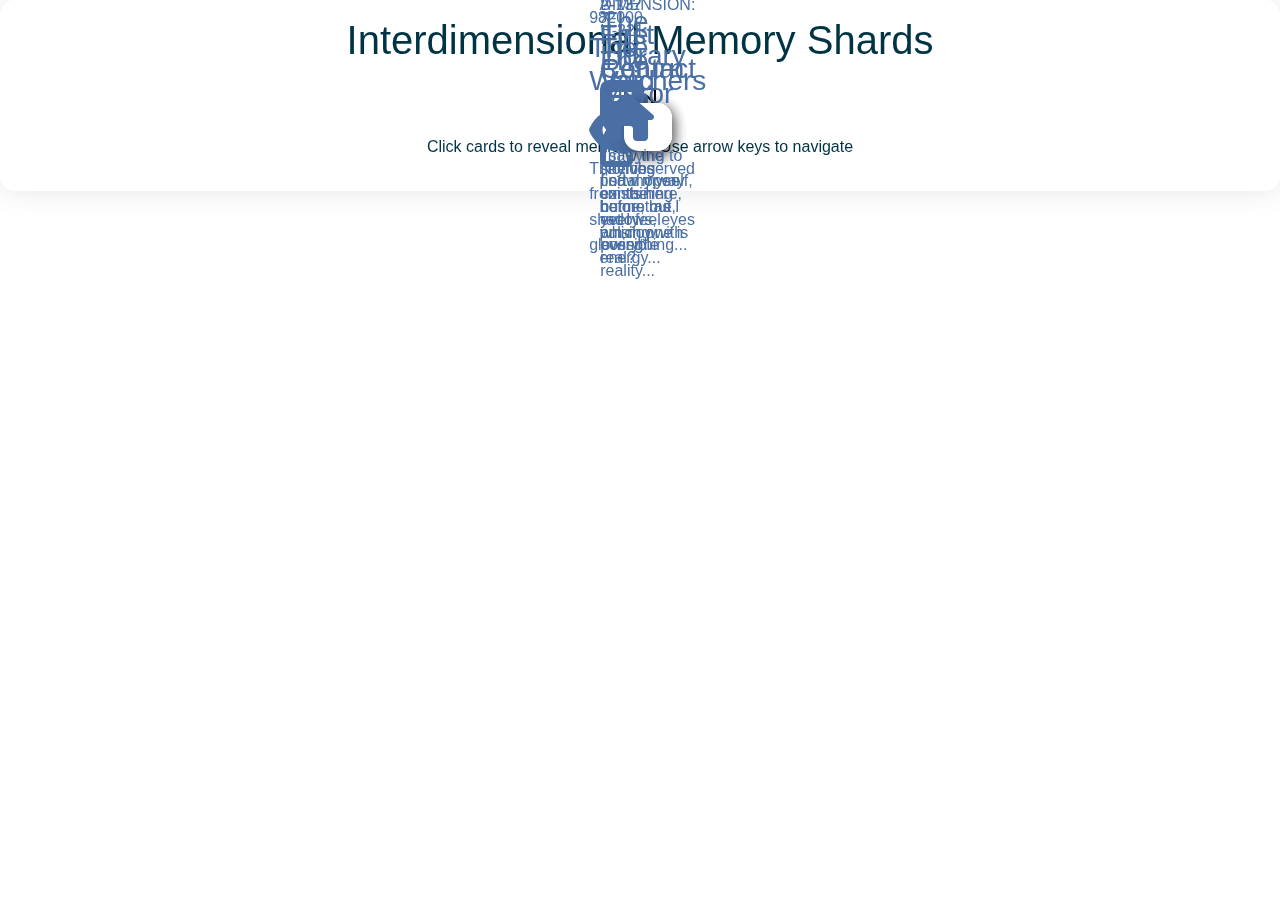
<file: about(3dcrd).html>
<!DOCTYPE html>
<html lang="en">
<head>
    <meta charset="UTF-8">
    <meta name="viewport" content="width=device-width, initial-scale=1.0">
    <link href="https://cdn.jsdelivr.net/npm/bootstrap@5.3.0/dist/css/bootstrap.min.css" rel="stylesheet">
    <link href="https://fonts.googleapis.com/css2?family=Orbitron:wght@400;500;700&family=Chakra+Petch:wght@300;400;600&display=swap" rel="stylesheet">
    <link rel="stylesheet" href="https://cdnjs.cloudflare.com/ajax/libs/font-awesome/6.4.0/css/all.min.css">
    <link rel="stylesheet" href="style.css">
    <script src="main.js"></script>
    <title>Document</title>
</head>
<body>
    <div class="cosmos-background">
        <div class="stars-container"></div>
    </div>
    
    <div class="container-fluid h-100 d-flex flex-column">
        <header class="py-3 text-center">
            <h1 class="title">Interdimensional Memory Shards</h1>
        </header>
    
        <main class="flex-grow-1 d-flex align-items-center justify-content-center position-relative">
            <div class="carousel-container">
                <div class="carousel" id="memory-carousel">
                    <!-- Memory Card 1 -->
                    <div class="memory-card" data-memory-id="1">
                        <div class="card-inner">
                            <div class="card-front">
                                <div class="card-content">
                                    <div class="memory-date">DIMENSION: A-137</div>
                                    <h3>First Contact</h3>
                                    <div class="memory-image">
                                        <i class="fa-solid fa-rocket fa-3x"></i>
                                        <div class="glitch-effect"></div>
                                    </div>
                                    <p class="memory-preview">I saw the portal open before me, pulsing with energy...</p>
                                    <div class="card-glow"></div>
                                </div>
                            </div>
                            <div class="card-back">
                                <div class="card-content">
                                    <h3>First Contact</h3>
                                    <p>I saw the portal open before me, pulsing with energy unknown to my dimension. The coordinates were clear: A-137. As I stepped through, my molecules scattered across realities. This was the first jump. I wasn't supposed to remember it, but somehow I do.</p>
                                    <div class="memory-coordinates">
                                        <span><i class="fa-solid fa-location-dot"></i> 37.7749° N, 122.4194° W</span>
                                        <span class="time-stamp"><i class="fa-regular fa-clock"></i> 03:27:16</span>
                                    </div>
                                </div>
                            </div>
                        </div>
                    </div>
    
                    <!-- Memory Card 2 -->
                    <div class="memory-card" data-memory-id="2">
                        <div class="card-inner">
                            <div class="card-front">
                                <div class="card-content">
                                    <div class="memory-date">DIMENSION: C-982</div>
                                    <h3>The Watchers</h3>
                                    <div class="memory-image">
                                        <i class="fa-solid fa-eye fa-3x"></i>
                                        <div class="glitch-effect"></div>
                                    </div>
                                    <p class="memory-preview">They observed from the shadows, eyes glowing...</p>
                                    <div class="card-glow"></div>
                                </div>
                            </div>
                            <div class="card-back">
                                <div class="card-content">
                                    <h3>The Watchers</h3>
                                    <p>They observed from the shadows, eyes glowing with ancient knowledge. The Watchers have been tracking my jumps. They say I'm destabilizing the multiverse with each crossing. My presence causes ripples they can't control. I'm becoming a threat.</p>
                                    <div class="memory-coordinates">
                                        <span><i class="fa-solid fa-location-dot"></i> 51.5074° N, 0.1278° W</span>
                                        <span class="time-stamp"><i class="fa-regular fa-clock"></i> 17:42:03</span>
                                    </div>
                                </div>
                            </div>
                        </div>
                    </div>
    
                    <!-- Memory Card 3 -->
                    <div class="memory-card" data-memory-id="3">
                        <div class="card-inner">
                            <div class="card-front">
                                <div class="card-content">
                                    <div class="memory-date">DIMENSION: F-451</div>
                                    <h3>The Library</h3>
                                    <div class="memory-image">
                                        <i class="fa-solid fa-book fa-3x"></i>
                                        <div class="glitch-effect"></div>
                                    </div>
                                    <p class="memory-preview">Endless shelves containing every possible reality...</p>
                                    <div class="card-glow"></div>
                                </div>
                            </div>
                            <div class="card-back">
                                <div class="card-content">
                                    <h3>The Library</h3>
                                    <p>Endless shelves containing every possible reality. I found my own book there—pages still being written as I moved. The Librarian told me I was never supposed to leave my original dimension. My story was already complete. Now I'm writing outside the margins.</p>
                                    <div class="memory-coordinates">
                                        <span><i class="fa-solid fa-location-dot"></i> 40.7128° N, 74.0060° W</span>
                                        <span class="time-stamp"><i class="fa-regular fa-clock"></i> 09:13:27</span>
                                    </div>
                                </div>
                            </div>
                        </div>
                    </div>
    
                    <!-- Memory Card 4 -->
                    <div class="memory-card" data-memory-id="4">
                        <div class="card-inner">
                            <div class="card-front">
                                <div class="card-content">
                                    <div class="memory-date">DIMENSION: X-000</div>
                                    <h3>The Void</h3>
                                    <div class="memory-image">
                                        <i class="fa-solid fa-atom fa-3x"></i>
                                        <div class="glitch-effect"></div>
                                    </div>
                                    <p class="memory-preview">Nothing exists here, yet I feel everything...</p>
                                    <div class="card-glow"></div>
                                </div>
                            </div>
                            <div class="card-back">
                                <div class="card-content">
                                    <h3>The Void</h3>
                                    <p>Nothing exists here, yet I feel everything. The Void is the space between dimensions, a quantum foam of possibilities. I stayed too long and began to dissolve. Parts of me are still there, echoing. I'm not whole anymore. Can you feel the gaps in my memories?</p>
                                    <div class="memory-coordinates">
                                        <span><i class="fa-solid fa-location-dot"></i> 0.0000° N, 0.0000° E</span>
                                        <span class="time-stamp"><i class="fa-regular fa-clock"></i> --:--:--</span>
                                    </div>
                                </div>
                            </div>
                        </div>
                    </div>
    
                    <!-- Memory Card 5 -->
                    <div class="memory-card" data-memory-id="5">
                        <div class="card-inner">
                            <div class="card-front">
                                <div class="card-content">
                                    <div class="memory-date">DIMENSION: H-221</div>
                                    <h3>The Mirror</h3>
                                    <div class="memory-image">
                                        <i class="fa-solid fa-clone fa-3x"></i>
                                        <div class="glitch-effect"></div>
                                    </div>
                                    <p class="memory-preview">I saw myself, but not as I am now...</p>
                                    <div class="card-glow"></div>
                                </div>
                            </div>
                            <div class="card-back">
                                <div class="card-content">
                                    <h3>The Mirror</h3>
                                    <p>I saw myself, but not as I am now. The mirror showed all my possible selves across dimensions. Some were happy, some were monsters. All were me. The reflection spoke: "You're fracturing reality by existing in multiple places. You need to choose one timeline and stay."</p>
                                    <div class="memory-coordinates">
                                        <span><i class="fa-solid fa-location-dot"></i> 35.6762° N, 139.6503° E</span>
                                        <span class="time-stamp"><i class="fa-regular fa-clock"></i> 22:07:59</span>
                                    </div>
                                </div>
                            </div>
                        </div>
                    </div>
    
                    <!-- Memory Card 6 -->
                    <div class="memory-card" data-memory-id="6">
                        <div class="card-inner">
                            <div class="card-front">
                                <div class="card-content">
                                    <div class="memory-date">DIMENSION: ?-???</div>
                                    <h3>The Return</h3>
                                    <div class="memory-image">
                                        <i class="fa-solid fa-home fa-3x"></i>
                                        <div class="glitch-effect"></div>
                                    </div>
                                    <p class="memory-preview">I'm trying to find my way home, but which one is real?</p>
                                    <div class="card-glow"></div>
                                </div>
                            </div>
                            <div class="card-back">
                                <div class="card-content">
                                    <h3>The Return</h3>
                                    <p>I'm trying to find my way home, but which one is real? Every dimension feels familiar yet wrong. The boundaries are thinning. Sometimes I see through the eyes of my other selves. I'm losing track of which memories belong to which version of me. Are you helping me remember, or are you causing me to forget?</p>
                                    <div class="memory-coordinates">
                                        <span><i class="fa-solid fa-location-dot"></i> ??.????° N, ??.????° W</span>
                                        <span class="time-stamp"><i class="fa-regular fa-clock"></i> NOW</span>
                                    </div>
                                </div>
                            </div>
                        </div>
                    </div>
                </div>
            </div>
    
            <div class="carousel-controls">
                <button id="prev-btn" class="control-btn">
                    <i class="fa-solid fa-chevron-left"></i>
                </button>
                <button id="next-btn" class="control-btn">
                    <i class="fa-solid fa-chevron-right"></i>
                </button>
            </div>
        </main>
    
        <footer class="py-3 text-center">
            <p class="instructions">Click cards to reveal memories • Use arrow keys to navigate</p>
        </footer>
    </div>
</body>
</html>
</file>
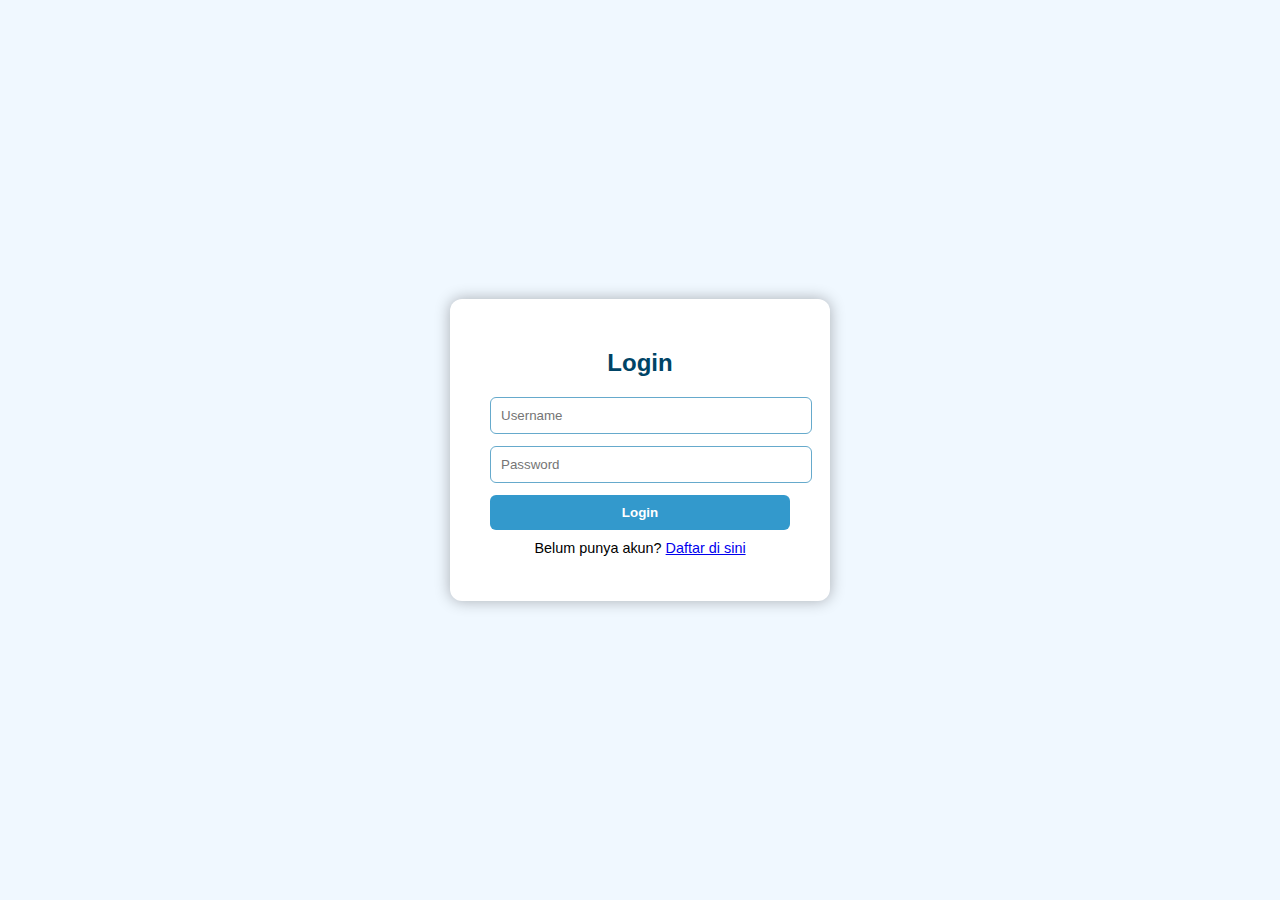
<file: login.html>
<!DOCTYPE html>
<html lang="id">
<head>
  <meta charset="UTF-8">
  <meta name="viewport" content="width=device-width, initial-scale=1.0">
  <title>Login / Daftar</title>
  <link rel="stylesheet" href="auth.css">
  <script src="auth.js" defer></script>
</head>
<body>
  <div class="auth-container">
    <h2 id="authTitle">Login</h2>
    <input type="text" id="authUsername" placeholder="Username" required>
    <input type="password" id="authPassword" placeholder="Password" required>
    <button id="authSubmitBtn">Login</button>
    <p id="toggleAuth">Belum punya akun? <a href="#">Daftar di sini</a></p>
  </div>
</body>
</html>
</file>
<file: style.css>
/* style.css */

/* Root Colors */
:root {
    --primary-color: #4a6fa5;
    --secondary-color: #ff9e80;
    --accent-color: #64b5f6;
    --dark-color: #2c3e50;
    --light-color: #f5f7fa;
    --shadow: 0 4px 15px rgba(0, 0, 0, 0.2);
    --transition: all 0.3s ease;
    --font-family: 'Segoe UI', Tahoma, Geneva, Verdana, sans-serif;
  }
  
  /* Reset */
  * {
    margin: 0;
    padding: 0;
    box-sizing: border-box;
    font-family: var(--font-family);
  }
  
  body, html {
    background-color: #fff; /* Set default background to white */
    color: var(--dark-color);
    line-height: 1.6;
    scroll-behavior: smooth;
    padding-top: 0;
  }
  
  /* Scrollbar */
  ::-webkit-scrollbar {
    width: 8px;
  }
  ::-webkit-scrollbar-track {
    background: #ddd;
    border-radius: 4px;
  }
  ::-webkit-scrollbar-thumb {
    background: var(--primary-color);
    border-radius: 4px;
  }
  
  /* Header */
  header.header-3d {
    background: linear-gradient(135deg, var(--primary-color), var(--accent-color));
    color: white;
    padding: 2rem 0;
    text-align: center;
    box-shadow: var(--shadow);
    position: relative;
    overflow: hidden;
  }
  
  .logo-container {
    max-width: 1200px;
    margin: 0 auto;
    padding: 0 1rem;
    display: flex;
    flex-direction: column;
    align-items: center;
  }
  
  .logo-3d {
    width: 120px;
    animation: float 6s ease-in-out infinite;
    filter: drop-shadow(0 5px 5px rgba(0,0,0,0.3));
    user-select: none;
  }
  
  .title-3d {
    font-size: 2.8rem;
    font-weight: 900;
    margin-top: 0.5rem;
    letter-spacing: 2px;
    text-shadow:
      2px 2px 3px rgba(0, 0, 0, 0.4),
      0 0 8px rgba(229, 229, 229, 0.6);
    transform-style: preserve-3d;
    transform: rotateX(10deg);
    user-select: none;
  }
  
  .subtitle {
    font-size: 1.3rem;
    margin-top: 0.25rem;
    letter-spacing: 3px;
    opacity: 0.9;
    font-weight: 600;
    user-select: none;
  }
  
  /* Navigation */
  .luxury-nav {
    display: flex;
    justify-content: space-between;
    align-items: center;
    padding: 1rem 2rem;
    position: fixed;
    top: 0;
    left: 0;
    right: 0;
    width: 100%;
    background: linear-gradient(145deg, #1e2a3a, #2c3e50);
    box-shadow: var(--shadow);
    z-index: 1000;
    transition: top 0.4s ease;
  }
  
  .nav-logo {
    flex-shrink: 0;
  }
  
  .nav-logo .logo-3d {
    font-size: 2.2rem;
    font-weight: 800;
    color: white;
    text-shadow:
      2px 2px 0 var(--light-color),
      4px 4px 8px rgba(0, 0, 0, 0.3);
    margin: 0;
    letter-spacing: 1.5px;
    user-select: none;
  }
  
  .tagline-glow {
    font-size: 0.9rem;
    color: rgba(255, 255, 255, 0.7);
    text-shadow: 0 0 8px rgba(107, 213, 225, 0.3);
    margin: 0;
    user-select: none;
  }
  
  .nav-3d-menu {
    display: flex;
    gap: 0.5rem;
    padding-right: 3rem;
    margin-right: 2rem;
  }
  
  .nav-btn-3d {
    width: 50px;
    height: 50px;
    background: linear-gradient(145deg, #2c3e50, #1e2a3a);
    border-radius: 12px;
    display: flex;
    justify-content: center;
    align-items: center;
    color: white;
    font-size: 1.2rem;
    cursor: pointer;
    box-shadow:
      5px 5px 10px rgba(0, 0, 0, 0.3),
      -2px -2px 5px rgba(255, 255, 255, 0.05);
    transition: var(--transition);
    border: 1px solid rgba(255, 255, 255, 0.1);
    position: relative;
    overflow: hidden;
    user-select: none;
  }
  
  .nav-btn-3d::before {
    content: attr(data-text);
    position: absolute;
    bottom: -30px;
    left: 50%;
    transform: translateX(-50%);
    background: var(--accent-color);
    color: var(--dark-color);
    padding: 0.3rem 0.8rem;
    border-radius: 20px;
    font-size: 0.7rem;
    opacity: 0;
    transition: all 0.3s ease;
    white-space: nowrap;
  }
  
  .nav-btn-3d:hover {
    transform: translateY(-5px) rotateX(10deg);
    box-shadow:
      8px 8px 15px rgba(0, 0, 0, 0.4),
      -3px -3px 8px rgba(255, 255, 255, 0.1);
    color: var(--accent-color);
  }
  
  .nav-btn-3d:hover::before {
    opacity: 1;
    bottom: -40px;
  }
  
  .nav-btn-3d.active {
    background: var(--secondary-color);
    transform: translateY(-3px);
    box-shadow:
      0 5px 15px rgba(255, 126, 95, 0.4),
      inset 2px 2px 5px rgba(255, 255, 255, 0.1);
  }
  
  .cta-pulse {
    animation: pulse 2s infinite;
  }
  
  @keyframes pulse {
    0% { box-shadow: 0 0 0 0 rgba(255, 126, 95, 0.7); }
    70% { box-shadow: 0 0 0 12px rgba(255, 126, 95, 0); }
    100% { box-shadow: 0 0 0 0 rgba(255, 126, 95, 0); }
  }
  
  /* Hero Section */
  .hero {
    display: flex;
    align-items: center;
    justify-content: center;
    gap: 2.5rem;
    flex-wrap: wrap;
    min-height: calc(100vh - 80px);
    padding: 2rem 0 0 0;
    background-image: url('src/memahami speech delay pada anak.webp');
    background-size: cover;
    background-position: center;
    background-repeat: no-repeat;
  }
  
  .hero::after {
    content: '';
    position: absolute;
    bottom: 0;
    left: 0;
    width: 100%;
    height: 200px; /* Wave height */
    background: url('data:image/svg+xml;utf8,<svg xmlns="http://www.w3.org/2000/svg" viewBox="0 0 1440 320"><path fill="%238de09c" fill-opacity="1" d="M0,160L48,176C96,192,192,224,288,213.3C384,203,480,149,576,133.3C672,117,768,139,864,165.3C960,192,1056,224,1152,218.7C1248,213,1344,171,1392,149.3L1440,128L1440,320L1392,320C1344,320,1248,320,1152,320C1056,320,960,320,864,320C768,320,672,320,576,320C480,320,384,320,288,320C192,320,96,320,48,320L0,320Z"></path></svg>');
    background-size: cover;
    background-repeat: no-repeat;
    z-index: 1;
    display: none; /* Remove wave */
  }
  
  .hero-content {
    flex: 1 1 420px;
    min-width: 320px;
    max-width: 600px;
    text-align: left;
    align-self: center;
  }
  
  .hero-title {
    font-size: 2.8rem;
    text-shadow: none;
    line-height: 1.2;
    user-select: none;
  }
  
  .hero-title-blue {
    color: var(--primary-color);
    text-shadow: 2px 2px 4px rgba(0, 0, 0, 0.2);
  }
  
  .hero-title-orange {
    color: var(--secondary-color);
    text-shadow: 2px 2px 4px rgba(0, 0, 0, 0.2);
  }
  
  .hero p {
    font-size: 1.2rem;
    color: #333;
    text-shadow: 1px 1px 2px rgba(255, 255, 255, 0.7);
    margin-bottom: 1.5rem;
  }
  
  .cta-button {
    background-color: var(--secondary-color);
    color: white;
    border: none;
    padding: 0.8rem 1.8rem;
    font-size: 1rem;
    border-radius: 30px;
    cursor: pointer;
    transition: var(--transition);
    font-weight: 700;
    box-shadow: 0 4px 10px rgba(255, 158, 128, 0.4);
    user-select: none;
  }
  
  .cta-button:hover {
    background-color: #ff8a65;
    transform: translateY(-3px);
    box-shadow: 0 6px 14px rgba(255, 158, 128, 0.5);
  }
  
  .hero-image {
    flex: 1 1 420px;
    min-width: 320px;
    max-width: 600px;
    display: flex;
    align-items: center;
    justify-content: center;
    align-self: center;
  }
  
  .floating-image {
    width: 100%;
    max-width: 420px;
    height: auto;
    min-width: 320px;
    min-height: 260px;
  }
  
  /* Info Cards */
  .info-section {
    width: 100%;
    padding: 4rem 2rem;
    user-select: none;
    background-color: transparent !important;
    background-image: url('src/video.webp');
    background-size: cover;
    background-position: center;
    background-repeat: no-repeat;
    filter: none !important;
    opacity: 1 !important;
    backdrop-filter: none !important;
    text-align: center;
  }
  
  .section-title {
    color: #3556a9;
    background: #fff;
    display: inline-block;
    padding: 1rem 2.5rem;
    border-radius: 18px;
    box-shadow: 0 4px 18px 0 rgba(80,120,200,0.10);
    margin-bottom: 3rem;
    position: relative;
  }
  
  .info-section::before {
    content: none !important;
    display: none !important;
    background: none !important;
    opacity: 1 !important;
    filter: none !important;
    backdrop-filter: none !important;
  }
  
  .info-section .section-title,
  .info-section .info-card-container {
    position: relative;
    z-index: 2;
  }
  
  .info-card-container {
    display: flex;
    justify-content: center;
    gap: 2rem;
    flex-wrap: wrap;
  }
  
  .info-card {
    width: 280px;
    height: 200px;
    perspective: 1000px;
    cursor: pointer;
    border-radius: 15px;
    margin: 1rem;
    position: relative;
  }
  
  .card-front, .card-back {
    position: absolute;
    width: 100%;
    height: 100%;
    backface-visibility: hidden;
    border-radius: 15px;
    display: flex;
    flex-direction: column;
    align-items: center;
    justify-content: center;
    padding: 1.5rem;
    transition: transform 0.6s;
    transform-style: preserve-3d;
    box-shadow: var(--shadow);
  }
  
  .card-front {
    background-color: white;
    color: var(--primary-color);
    z-index: 2;
    transform: rotateY(0);
  }
  
  .card-back {
    background-color: var(--primary-color);
    color: #fff;
    z-index: 1;
    transform: rotateY(180deg);
  }
  
  .info-card:hover .card-front {
    transform: rotateY(180deg);
  }
  
  .info-card:hover .card-back {
    transform: rotateY(0);
  }
  
  /* Icon Large */
  .icon-large {
    font-size: 3.5rem;
    margin-bottom: 1rem;
    user-select: none;
    color: var(--secondary-color);
  }
  
  /* Accordion Section */
  .more-info-section {
    width: 100%;
    padding: 4rem 2rem;
    background: url('src/bgkategori.webp') center/cover no-repeat;
    position: relative;
    min-height: 500px;
  }
  
  .more-info-section .info-accordion {
    background: rgba(255,255,255,0.85);
    border-radius: 24px;
    box-shadow: 0 8px 32px 0 rgba(31, 38, 135, 0.18);
    backdrop-filter: blur(4px);
    padding: 2rem 1rem;
    max-width: 900px;
    margin: 0 auto;
  }
  
  .more-info-section .section-title {
    background: none;
    box-shadow: none;
    border-radius: 0;
    padding: 0;
    max-width: none;
    margin-bottom: 2.5rem;
    text-align: center;
    margin-left: auto;
    margin-right: auto;
    display: block;
  }
  
  .info-nav ul {
    display: flex;
    justify-content: center;
    gap: 1rem;
    margin-bottom: 1.5rem;
    flex-wrap: wrap;
  }
  
  .info-link {
    background-color: var(--primary-color);
    color: white;
    border: none;
    padding: 0.7rem 1.3rem;
    font-weight: 700;
    border-radius: 25px;
    cursor: pointer;
    box-shadow: 0 4px 10px rgba(74, 111, 165, 0.5);
    transition: var(--transition);
    user-select: none;
  }
  
  .info-link:hover, .info-link:focus {
    background-color: var(--secondary-color);
    outline: none;
    box-shadow: 0 6px 14px rgba(255, 158, 128, 0.7);
  }
  
  /* Accordion items */
  .accordion-item {
    border-radius: 15px;
    overflow: hidden;
    box-shadow: var(--shadow);
    margin-bottom: 1.5rem;
    background-color: white;
    user-select: none;
  }
  
  .accordion-btn {
    width: 100%;
    padding: 1.2rem 1.8rem;
    background: var(--primary-color);
    color: white;
    font-weight: 700;
    font-size: 1.1rem;
    cursor: pointer;
    border: none;
    display: flex;
    justify-content: space-between;
    align-items: center;
    user-select: none;
    transition: var(--transition);
  }
  
  .accordion-btn::after {
    content: '+';
    font-size: 1.8rem;
    font-weight: 700;
    transition: var(--transition);
  }
  
  .accordion-btn.active::after {
    content: '-';
  }
  
  .accordion-content {
    max-height: 0;
    overflow: hidden;
    transition: max-height 0.35s ease;
    background: white;
    padding: 0 1.8rem;
    color: var(--dark-color);
    font-size: 1rem;
    line-height: 1.5;
    user-select: text;
  }
  
  .accordion-content.show {
    max-height: 1000px;
    padding: 1.5rem 1.8rem;
  }
  
  /* Tables inside accordion */
  .accordion-content table {
    width: 100%;
    border-collapse: collapse;
    margin-top: 1rem;
  }
  
  .accordion-content th,
  .accordion-content td {
    border: 1px solid #ddd;
    padding: 0.7rem 1rem;
    text-align: left;
  }
  
  .accordion-content th {
    background-color: #f0f4f8;
  }
  
  /* Timeline Section */
  .signs-section {
    width: 100%;
    padding: 4rem 2rem;
    background-image: url('src/memahami speech delay pada anak.webp');
    background-size: cover;
    background-position: center;
    background-repeat: no-repeat;
  }
  
  .signs-section .section-title {
    background: none;
    box-shadow: none;
    border-radius: 0;
    padding: 0;
    max-width: none;
    margin-bottom: 2.5rem;
    text-align: center;
    margin-left: auto;
    margin-right: auto;
    display: block;
  }
  
  .signs-section::before {
    content: none !important;
    display: none !important;
  }
  
  .signs-section > * {
    position: relative;
    z-index: 2;
  }
  
  .timeline {
    position: relative;
    max-width: 900px;
    margin: 0 auto;
    padding: 2rem 0;
  }
  
  .timeline::after {
    content: '';
    position: absolute;
    width: 6px;
    background-color: var(--accent-color);
    top: 0;
    bottom: 0;
    left: 50%;
    margin-left: -3px;
    border-radius: 3px;
    user-select: none;
  }
  
  .timeline-item {
    padding: 15px 40px;
    position: relative;
    width: 50%;
    box-sizing: border-box;
    user-select: none;
  }
  
  .timeline-item:nth-child(odd) {
    left: 0;
  }
  
  .timeline-item:nth-child(even) {
    left: 50%;
  }
  
  .timeline-item::after {
    content: '';
    position: absolute;
    width: 25px;
    height: 25px;
    right: -12px;
    background-color: white;
    border: 4px solid var(--secondary-color);
    top: 25px;
    border-radius: 50%;
    z-index: 1;
    user-select: none;
  }
  
  .timeline-item:nth-child(even)::after {
    left: -12px;
  }
  
  .timeline-content {
    background: #fff;
    border-radius: 18px;
    box-shadow: 0 4px 18px 0 rgba(80,120,200,0.10);
    padding: 2rem 2.2rem;
    max-width: 420px;
    width: 100%;
    margin: 0 auto 2.5rem auto;
  }
  .timeline-content h3 {
    color: var(--primary-color);
    margin-bottom: 1rem;
    user-select: none;
  }
  
  .timeline-content ul {
    padding-left: 1.5rem;
    user-select: text;
  }
  
  .timeline-content li {
    margin-bottom: 0.7rem;
    user-select: text;
  }
  
  /* Therapists Section */
  .therapists-section {
    background-image: url('src/bgprofil.webp');
    background-size: cover;
    background-position: center;
    background-repeat: no-repeat;
    padding: 4rem 2rem;
    position: relative;
    border-bottom: none !important;
    box-shadow: none !important;
  }
  
  .therapists-section::before {
    content: none !important;
    display: none !important;
  }
  
  .therapists-section > * {
    position: relative;
    z-index: 2;
  }
  
  .therapists-section .section-title {
    background: none;
    box-shadow: none;
    border-radius: 0;
    padding: 0;
    max-width: none;
    margin-bottom: 2.5rem;
    text-align: center;
    margin-left: auto;
    margin-right: auto;
    display: block;
  }
  
  .therapist-list {
    display: flex;
    flex-direction: row;
    flex-wrap: nowrap;
    align-items: flex-start;
    gap: 2.5rem;
    justify-content: flex-start;
    overflow-x: auto;
    border-bottom: none !important;
    box-shadow: none !important;
  }
  
  .therapists-section::after, .therapist-list::after {
    display: none !important;
    content: none !important;
    border: none !important;
    background: none !important;
    height: 0 !important;
  }
  
  .search-filter {
    display: flex;
    gap: 1rem;
    background: white;
    padding: 1rem 2rem;
    border-radius: 10px;
    margin-bottom: 2rem;
    box-shadow: var(--shadow);
    align-items: center;
    user-select: none;
  }
  
  .search-box {
    flex: 2;
    display: flex;
    gap: 0.5rem;
  }
  
  .search-box input {
    flex: 1;
    padding: 0.7rem 1rem;
    font-size: 1rem;
    border-radius: 6px;
    border: 1px solid #ccc;
    transition: var(--transition);
  }
  
  .search-box input:focus {
    outline: none;
    border-color: var(--accent-color);
    box-shadow: 0 0 6px rgba(100, 181, 246, 0.4);
  }
  
  .search-box button {
    background: var(--secondary-color);
    border: none;
    padding: 0 1.3rem;
    border-radius: 6px;
    color: white;
    font-size: 1.1rem;
    cursor: pointer;
    box-shadow: 0 4px 10px rgba(255, 158, 128, 0.5);
    transition: var(--transition);
  }
  
  .search-box button:hover {
    background: #ff8a65;
  }
  
  .filter-options {
    flex: 1;
    display: flex;
    gap: 1rem;
  }
  
  .filter-options select {
    flex: 1;
    padding: 0.7rem 1rem;
    border-radius: 6px;
    border: 1px solid #ccc;
    font-size: 1rem;
    transition: var(--transition);
    cursor: pointer;
  }
  
  .filter-options select:focus {
    outline: none;
    border-color: var(--accent-color);
    box-shadow: 0 0 6px rgba(100, 181, 246, 0.4);
  }
  
  /* Therapist Cards */
  .therapist-card {
    display: flex;
    align-items: flex-start;
    background: #fff;
    border-radius: 22px;
    box-shadow: 0 4px 18px 0 rgba(80,120,200,0.10);
    padding: 2.2rem 2.5rem;
    min-width: 380px;
    max-width: 480px;
    width: 100%;
    gap: 2.2rem;
    margin: 0;
  }
  
  .therapist-card:hover {
    box-shadow: 0 15px 25px rgba(0, 0, 0, 0.25);
    transform: translateY(-8px);
  }
  
  .therapist-photo img {
    width: 110px;
    height: 110px;
    object-fit: cover;
    border-radius: 50%;
    border: 4px solid var(--accent-color);
    margin-right: 0;
  }
  
  .therapist-info {
    flex: 1;
    text-align: left;
    padding: 0;
    margin: 0;
  }
  
  .therapist-info h3 {
    color: var(--primary-color);
    margin-bottom: 0.3rem;
  }
  
  .specialization {
    color: #666;
    font-size: 0.9rem;
    margin-bottom: 0.5rem;
  }
  
  .location,
  .experience {
    font-size: 0.9rem;
    margin-bottom: 0.3rem;
    color: #555;
  }
  
  .location i,
  .experience i {
    color: var(--accent-color);
    width: 22px;
    text-align: center;
  }
  
  .rating {
    margin: 0.5rem 0;
    color: #FFD700;
    user-select: none;
  }
  
  .rating span {
    color: #666;
    font-size: 0.9rem;
    margin-left: 0.5rem;
    user-select: none;
  }
  
  .detail-button {
    padding: 0.4rem 1rem;
    background: var(--primary-color);
    border: none;
    border-radius: 25px;
    color: white;
    cursor: pointer;
    font-weight: 600;
    font-size: 0.9rem;
    transition: var(--transition);
    user-select: none;
  }
  
  .detail-button:hover {
    background: var(--dark-color);
  }
  
  /* Consultation Section */
  .consult-section {
    position: relative;
    overflow: hidden;
    background: #fff;
    z-index: 1;
    padding-bottom: 200px; /* lebih besar agar konten tidak menimpa gelombang */
    margin-top: 3.5rem;
    margin-bottom: 3.5rem;
    padding-top: 1.5rem;
    padding-bottom: 1.5rem;
  }
  .wave-bg-consult {
    position: absolute;
    left: 0;
    bottom: 0;
    width: 100%;
    height: 400px;
    z-index: 0;
    pointer-events: none;
    transition: height 0.3s;
  }
  .wave-bg-consult svg {
    width: 100%;
    height: 100%;
    display: block;
  }
  .consult-section > *:not(.wave-bg-consult) {
    position: relative;
    z-index: 2;
  }
  @media (max-width: 600px) {
    .wave-bg-consult {
      height: 180px;
    }
    .consult-section {
      padding-bottom: 90px;
    }
  }
  
  .consult-form-container {
    margin-top: 2.5rem;
    margin-bottom: 2.5rem;
    display: flex;
    align-items: flex-start;
    justify-content: center;
    gap: 2.5rem;
  }
  
  .consult-form {
    flex: 2;
    padding: 2rem;
  }
  
  .consult-info {
    flex: 1;
    padding: 2rem;
    background-color: #f9f9f9;
    border-left: 1px solid #eee;
    border-radius: 0 15px 15px 0;
  }
  
  .form-group {
    margin-bottom: 1.5rem;
  }
  
  .form-group label {
    display: block;
    margin-bottom: 0.5rem;
    font-weight: 600;
    color: var(--dark-color);
  }
  
  .form-group input,
  .form-group textarea {
    width: 100%;
    padding: 0.8rem 1rem;
    border: 1px solid #ddd;
    border-radius: 8px;
    font-size: 1rem;
    transition: var(--transition);
    resize: vertical;
  }
  
  .form-group input:focus,
  .form-group textarea:focus {
    outline: none;
    border-color: var(--accent-color);
    box-shadow: 0 0 6px rgba(100, 181, 246, 0.4);
  }
  
  .submit-button {
    background-color: var(--primary-color);
    color: white;
    border: none;
    padding: 1rem 0;
    font-size: 1.1rem;
    border-radius: 30px;
    cursor: pointer;
    transition: var(--transition);
    font-weight: 700;
    width: 100%;
    user-select: none;
  }
  
  .submit-button:hover {
    background-color: #3a5a8a;
  }
  
  /* Expert Cards */
  .expert-card {
    text-align: center;
    margin-bottom: 2rem;
    padding: 1rem;
    background-color: white;
    border-radius: 15px;
    box-shadow: var(--shadow);
    user-select: none;
  }
  
  .expert-card img {
    width: 120px;
    height: 120px;
    border-radius: 50%;
    object-fit: cover;
    margin-bottom: 1rem;
    border: 4px solid var(--accent-color);
  }
  
  /* Video Section */
  .video-section {
    display: flex;
    flex-direction: column;
    align-items: center;
    justify-content: flex-start;
    background: #fff;
    background-image: url('src/video.webp');
    background-size: cover;
    background-position: center;
    background-repeat: no-repeat;
    position: relative;
    padding: 4rem 2rem;
  }
  
  .video-section .section-title {
    background: #fff;
    border-radius: 32px;
    box-shadow: 0 4px 18px 0 rgba(80,120,200,0.10);
    padding: 1rem 2.5rem;
    display: inline-block;
    text-align: center;
    margin-left: auto;
    margin-right: auto;
  }
  
  /* Pastikan overlay dihapus */
  .video-section::before {
    content: none !important;
    display: none !important;
  }
  
  .video-section > * {
    position: relative;
    z-index: 2;
  }
  
  .video-grid {
    display: grid;
    grid-template-columns: repeat(3, 1fr);
    gap: 2rem;
  }
  
  .video-item {
    background: white;
    border-radius: 15px;
    overflow: hidden;
    box-shadow: var(--shadow);
    transition: var(--transition);
    cursor: pointer;
  }
  
  .video-item:hover {
    box-shadow: 0 15px 30px rgba(0, 0, 0, 0.3);
    transform: translateY(-5px);
  }
  
  .video-item iframe {
    width: 100%;
    height: 220px;
    border: none;
  }
  
  .video-item h3 {
    padding: 1rem 1rem 0;
    color: var(--primary-color);
    user-select: none;
  }
  
  .video-item p {
    padding: 0 1rem 1rem;
    color: #666;
    font-size: 0.95rem;
    user-select: none;
  }
  
  /* Forum Section */
  .forum-section {
    display: flex;
    flex-direction: column;
    align-items: center;
    justify-content: flex-start;
    background-color: #fff; /* Mengganti warna dasar menjadi putih */
    background-image: url('src/contact.webp');
    background-size: cover;
    background-position: center bottom; /* Memastikan rumput di bagian bawah */
    background-repeat: no-repeat;
    position: relative;
    padding: 4rem 2rem;
  }
  
  .forum-section::before {
    display: none;
  }
  
  .forum-section > * {
    position: relative;
    z-index: 2;
  }
  
  .forum-container {
    display: flex;
    gap: 2rem;
    margin-top: 2rem;
    flex-wrap: wrap;
  }
  
  .forum-topics {
    flex: 1.8;
    background: white;
    padding: 2rem;
    border-radius: 15px;
    box-shadow: var(--shadow);
  }
  
  .forum-topics h3 {
    margin-bottom: 1rem;
    color: var(--primary-color);
    border-bottom: 2px solid var(--secondary-color);
    padding-bottom: 0.7rem;
  }
  
  .topic-item {
    margin-bottom: 1.5rem;
    border-bottom: 1px solid #eee;
    padding-bottom: 1rem;
    cursor: pointer;
    transition: var(--transition);
  }
  
  .topic-item:hover {
    background: #f9f9f9;
  }
  
  .topic-item h4 {
    color: var(--dark-color);
    margin-bottom: 0.3rem;
  }
  
  .topic-meta {
    font-size: 0.85rem;
    color: #777;
    margin-bottom: 0.4rem;
    user-select: none;
  }
  
  .topic-excerpt {
    color: #555;
    font-size: 0.95rem;
    user-select: text;
  }
  
  .read-more {
    color: var(--secondary-color);
    font-weight: 700;
    font-size: 0.9rem;
    text-decoration: none;
    user-select: none;
  }
  
  .read-more:hover {
    text-decoration: underline;
  }
  
  .cta-button {
    background-color: var(--secondary-color);
    color: white;
    border: none;
    padding: 0.7rem 1.5rem;
    font-size: 1rem;
    border-radius: 25px;
    cursor: pointer;
    transition: var(--transition);
    font-weight: 600;
    margin-top: 1rem;
    user-select: none;
  }
  
  .cta-button:hover {
    background-color: #ff8a65;
    transform: translateY(-3px);
  }
  
  /* Forum Form */
  .forum-form {
    flex: 1;
    background: white;
    padding: 2rem;
    border-radius: 15px;
    box-shadow: var(--shadow);
  }
  
  .forum-form h3 {
    margin-bottom: 1.5rem;
    color: var(--primary-color);
  }
  
  .forum-form label {
    display: block;
    margin-bottom: 0.5rem;
    font-weight: 600;
    color: var(--dark-color);
  }
  
  .forum-form input,
  .forum-form textarea {
    width: 100%;
    padding: 0.8rem 1rem;
    margin-bottom: 1.5rem;
    border-radius: 8px;
    border: 1px solid #ddd;
    font-size: 1rem;
    transition: var(--transition);
    resize: vertical;
  }
  
  .forum-form input:focus,
  .forum-form textarea:focus {
    outline: none;
    border-color: var(--accent-color);
    box-shadow: 0 0 6px rgba(100, 181, 246, 0.4);
  }
  
  .forum-form button {
    background: var(--primary-color);
    color: white;
    border: none;
    padding: 1rem 0;
    font-size: 1.1rem;
    border-radius: 25px;
    cursor: pointer;
    transition: var(--transition);
    font-weight: 700;
    width: 100%;
    user-select: none;
  }
  
  .forum-form button:hover {
    background: #3a5a8a;
  }
  
  /* Footer */
  footer.footer-3d {
    background: #fff; /* Mengubah background footer menjadi putih */
    color: var(--text-color-dark);
    padding: 4rem 2rem 2rem;
    margin-top: 4rem;
    user-select: none;
  }
  
  .footer-content {
    max-width: 900px;
    margin: 0 auto;
    display: flex;
    justify-content: center;
    gap: 2.5rem;
    text-align: center;
  }
  
  .footer-section {
    flex: 1;
    min-width: 250px;
    margin-bottom: 2rem;
    padding: 0 1rem;
  }
  
  .footer-section h3 {
    display: inline-block;
    position: relative;
    text-align: center;
  }
  
  .footer-section h3::after {
    content: '';
    display: block;
    margin: 0.3rem auto 0 auto;
    height: 4px;
    width: 60%;
    background: var(--secondary-color);
    border-radius: 2px;
  }
  
  .footer-section ul {
    list-style: none;
    padding-left: 0;
    margin: 0;
  }
  
  .footer-section p,
  .footer-section li {
    margin-bottom: 0.8rem;
    opacity: 0.85;
    user-select: text;
  }
  
  .footer-section a {
    color: white;
    text-decoration: none;
    transition: var(--transition);
  }
  
  .footer-section a:hover {
    color: var(--secondary-color);
  }
  
  .footer-section i {
    margin-right: 0.5rem;
    width: 20px;
    text-align: center;
  }
  
  /* Footer Bottom */
  .footer-bottom {
    text-align: center;
    padding-top: 2rem;
    border-top: 1px solid rgba(255, 255, 255, 0.15);
    margin-top: 2rem;
  }
  
  /* Back to Top Button */
  #backToTop {
    position: fixed;
    bottom: 30px;
    right: 30px;
    background: var(--primary-color);
    border: none;
    border-radius: 50%;
    width: 45px;
    height: 45px;
    cursor: pointer;
    color: white;
    font-size: 1.5rem;
    box-shadow: var(--shadow);
    display: none;
    align-items: center;
    justify-content: center;
    transition: var(--transition);
    user-select: none;
    z-index: 10000;
  }
  
  #backToTop:hover {
    background: var(--secondary-color);
    transform: scale(1.1);
  }
  
  /* Animations */
  @keyframes float {
    0% {
      transform: translateY(0px) rotateY(0deg);
    }
    50% {
      transform: translateY(-10px) rotateY(10deg);
    }
    100% {
      transform: translateY(0px) rotateY(0deg);
    }
  }
  
  /* === RESPONSIVE STYLES === */

  @media (max-width: 960px) {

    /* --- Mobile Header --- */
    .main-header {
      position: fixed;
      top: 0;
      left: 0;
      background-color: #fff;
      box-shadow: 0 2px 4px rgba(0,0,0,0.1);
      height: 70px;
    }

    .site-header-hero-wrapper {
      padding-top: 70px; /* Match header height */
    }

    /* Adjust logo for mobile header */
    .header-logo-text {
      color: var(--primary-color);
      text-shadow: none;
    }
    .header-logo-img {
      width: 80px !important;
      height: auto !important;
      margin-right: 12px;
      vertical-align: middle;
      transition: transform 0.2s;
    }
    .header-logo-img:hover {
      transform: scale(1.08);
    }

    /* Hide desktop nav, show mobile hamburger */
    .main-nav, .header-actions {
      display: none;
    }
    
    .hamburger-btn {
      display: block; /* Make sure it's visible */
      width: 28px;
      height: 28px;
      /* DEBUG: Shows a pink box if the image path is wrong */
      background-color: rgba(255, 0, 0, 0.2); 
    }

    /* --- Mobile Hero Section --- */
    .hero {
      display: block; /* Change to block for simpler stacking */
      min-height: 0;
      padding: 2rem 1.5rem; /* Adjust padding */
      text-align: center;
    }

    .hero-content {
      max-width: 100%;
      margin-bottom: 2rem;
    }

    .hero-image {
      max-width: 80%;
      margin: 0 auto; /* Center the image */
    }
  }

  /* Further adjustments for very small screens */
  @media (max-width: 768px) {
    .main-header {
      height: 60px;
    }
    .site-header-hero-wrapper {
      padding-top: 60px;
    }
    .hero {
      padding: 1.5rem 1rem;
    }
    .header-logo-img {
      width: 80px !important;
      height: auto !important;
    }
  }

  @media (max-width: 700px) {
    .footer-content {
      flex-direction: column !important;
      align-items: center !important;
      text-align: center !important;
      max-width: 98vw !important;
      margin: 0 auto !important;
      gap: 1.5rem !important;
      padding: 1.5rem 0.5rem !important;
    }
    .footer-section {
      width: 100% !important;
      max-width: 400px !important;
      margin: 0 auto 1.2rem auto !important;
      text-align: center !important;
    }
    .footer-section h3::after {
      left: 50% !important;
      transform: translateX(-50%) !important;
    }
    #backToTop {
      bottom: 90px !important;
      right: 18px !important;
    }
    .hero-content {
      text-align: center !important;
      align-items: center !important;
      justify-content: center !important;
      margin-left: auto !important;
      margin-right: auto !important;
    }
    .hero-title {
      text-align: center !important;
      width: 100%;
      margin-left: auto;
      margin-right: auto;
    }
    .hero-content p {
      text-align: center !important;
      margin-left: auto;
      margin-right: auto;
    }
    .cta-button {
      display: inline-block;
      margin-left: auto !important;
      margin-right: auto !important;
      float: none !important;
    }
    .timeline {
      max-width: 100vw !important;
      padding: 0.5rem 0 2rem 0 !important;
      margin: 0 auto !important;
      position: relative;
    }
    .timeline::after {
      content: '';
      position: absolute;
      width: 5px;
      background-color: var(--accent-color);
      top: 0;
      bottom: 0;
      left: 24px;
      margin-left: 0;
      border-radius: 3px;
      user-select: none;
      display: block !important;
      z-index: 1;
    }
    .timeline-item {
      width: 100% !important;
      left: 0 !important;
      padding: 0 0 2.5rem 0 !important;
      margin: 0 auto !important;
      position: relative;
      background: none !important;
    }
    .timeline-item::after {
      content: '';
      position: absolute;
      left: 12px;
      top: 32px;
      width: 28px;
      height: 28px;
      background: #fff;
      border: 4px solid #ff9e80;
      border-radius: 50%;
      z-index: 2;
      display: block !important;
    }
    .timeline-content {
      width: 80vw !important;
      max-width: 290px !important;
      margin: 0 0 1.1rem 54px !important;
      padding: 0.7rem 0.7rem !important;
      border-radius: 10px !important;
      box-shadow: 0 2px 8px 0 rgba(80,120,200,0.08) !important;
      font-size: 1rem !important;
      overflow-wrap: break-word !important;
      box-sizing: border-box !important;
    }
    .timeline-item {
      padding-bottom: 0.9rem !important;
    }
    .header-logo-text {
      display: none !important;
    }
    .main-header {
      position: fixed !important;
      top: 0 !important;
      left: 0 !important;
      right: 0 !important;
      z-index: 1200 !important;
      background: rgba(255,255,255,0.85) !important;
      backdrop-filter: blur(12px) !important;
      box-shadow: 0 2px 12px 0 rgba(80,120,200,0.10) !important;
      border-radius: 0 !important;
      margin: 0 !important;
      padding: 0 !important;
      min-height: unset !important;
      width: 100vw !important;
    }
    .header-container {
      display: flex !important;
      flex-direction: row !important;
      align-items: center !important;
      justify-content: space-between !important;
      padding: 0 0.7rem !important;
      margin: 0 !important;
      max-width: 100vw !important;
      width: 100vw !important;
    }
    .header-logo-img {
      width: 96px !important;
      height: auto !important;
      margin-right: 0 !important;
      vertical-align: middle !important;
      display: block !important;
    }
    .header-logo-text {
      display: none !important;
    }
    body {
      margin: 0 !important;
      padding: 0 !important;
    }
    .site-header-hero-wrapper {
      padding-top: 80px !important;
      margin: 0 !important;
    }
  }

  @media (max-width: 900px) {
    .hamburger-btn {
      position: absolute !important;
      top: 50% !important;
      right: 18px !important;
      transform: translateY(-50%) !important;
      z-index: 1201 !important;
    }
    .mobile-nav a {
      font-size: 0.95rem !important;
      margin-bottom: 0.4rem !important;
      padding: 0.15rem 0 !important;
    }
    .cta-button-nav {
      font-size: 1rem !important;
      padding: 0.4rem 0 !important;
      border-radius: 16px !important;
      margin-top: 0.7rem !important;
      width: 80% !important;
      max-width: 220px !important;
    }
    .mobile-nav-overlay {
      position: fixed !important;
      top: 0; left: 0; right: 0; bottom: 0;
      z-index: 1400 !important;
      background: rgba(0,0,0,0.10);
      display: none;
    }
    .mobile-nav-overlay.is-open {
      display: block !important;
    }
    .mobile-nav {
      position: fixed !important;
      top: 100px !important;
      left: 50% !important;
      transform: translateX(-50%) !important;
      z-index: 1402 !important;
    }
    body.menu-open {
      overflow: hidden !important;
      height: 100vh !important;
    }
  }

/* style.css - tambahan upgrade untuk FAQ dan navigasi */
body {
  font-family: 'Segoe UI', Tahoma, Geneva, Verdana, sans-serif;
  background: linear-gradient(135deg, #f0f4f8, #d9e2ec);
    color: #003344;
    background: rgba(255, 255, 255, 0.9);
    border-radius: 15px;
    backdrop-filter: blur(10px);
    box-shadow: 0 0 30px rgba(0, 0, 0, 0.1);
    margin: 0 !important;
    padding: 0 !important;
}

.forum-page h2.section-title {
    color: var(--primary-color);
    text-align: center;
    margin-bottom: 20px;
    text-shadow: 1px 1px 3px rgba(0,0,0,0.2);
}

.forum-page form#newTopicForm {
    background: rgba(74, 111, 165, 0.1);
    padding: 15px 20px;
    border-radius: 12px;
    box-shadow: 0 0 10px rgba(0,0,0,0.1) inset;
    margin-bottom: 30px;
}

.forum-page form#newTopicForm input[type="text"],
.forum-page form#newTopicForm textarea {
    width: 100%;
    padding: 10px 12px;
    margin-bottom: 12px;
    border-radius: 8px;
    border: 1.5px solid var(--primary-color);
    font-size: 1rem;
    resize: vertical;
}

.forum-page form#newTopicForm button {
    background: var(--primary-color);
    border: none;
    padding: 10px 20px;
    border-radius: 12px;
    color: white;
    font-weight: 700;
    cursor: pointer;
    box-shadow: 0 2px 5px rgba(0,0,0,0.2);
    transition: background-color 0.3s ease, box-shadow 0.3s ease;
}

.forum-page form#newTopicForm button:hover {
    background: #3a5f95;
    box-shadow: 0 4px 8px rgba(0,0,0,0.2);
}

.forum-page .topic-list article.topic-card {
    position: relative;
    background: var(--primary-color);
    margin-bottom: 25px;
    border-radius: 14px;
    padding: 20px 25px;
    box-shadow: 0 4px 8px rgba(0,0,0,0.15);
    cursor: pointer;
    transition: background-color 0.3s ease, box-shadow 0.3s ease;
}

.forum-page .topic-list article.topic-card:hover {
    background: #5a7fb5;
    box-shadow: 0 6px 12px rgba(0,0,0,0.2);
}

.forum-page .topic-title {
    font-size: 1.2rem;
    font-weight: 700;
    color: white;
}

.forum-page .topic-meta {
    font-size: 0.85rem;
    color: rgba(255, 255, 255, 0.8);
    margin-top: 6px;
    font-style: italic;
}

.forum-page .delete-topic-btn {
    position: absolute;
    top: 10px;
    right: 15px;
    background: rgba(255,255,255,0.2);
    border: none;
    color: white;
    width: 24px;
    height: 24px;
    border-radius: 50%;
    font-size: 16px;
    line-height: 24px;
    text-align: center;
    cursor: pointer;
    transition: background-color 0.3s ease;
    z-index: 5;
}

.forum-page .delete-topic-btn:hover {
    background: rgba(255,255,255,0.4);
}

.forum-page .comments-section {
    margin-top: 15px;
    padding-top: 10px;
    border-top: 1.5px solid rgba(255, 255, 255, 0.5);
}

.forum-page .comment {
    position: relative;
    background: #ffffffaa;
    margin-bottom: 10px;
    border-radius: 10px;
    padding: 8px 12px;
    padding-right: 30px; /* Space for delete button */
    font-size: 0.95rem;
    color: #003344;
    box-shadow: 0 1px 3px rgba(0,0,0,0.1);
}

.forum-page .delete-comment-btn {
    position: absolute;
    top: 50%;
    right: 8px;
    transform: translateY(-50%);
    background: rgba(0,0,0,0.1);
    border: none;
    color: #333;
    width: 20px;
    height: 20px;
    border-radius: 50%;
    font-size: 14px;
    line-height: 20px;
    text-align: center;
    cursor: pointer;
    transition: background-color 0.3s ease;
}

.forum-page .delete-comment-btn:hover {
    background: rgba(0,0,0,0.2);
}

.forum-page .comment-form textarea {
    width: 100%;
    padding: 8px 10px;
    border-radius: 8px;
    border: 1.5px solid var(--primary-color);
    resize: vertical;
    margin-bottom: 8px;
    font-size: 1rem;
}

.forum-page .comment-form button {
    background: var(--primary-color);
    border: none;
    color: white;
    padding: 8px 16px;
    border-radius: 12px;
    cursor: pointer;
    box-shadow: 0 2px 5px rgba(0,0,0,0.2);
    font-weight: 700;
    transition: background-color 0.3s ease, box-shadow 0.3s ease;
}

.forum-page .comment-form button:hover {
    background: #3a5f95;
    box-shadow: 0 4px 8px rgba(0,0,0,0.2);
}

/* HEADER & NAVIGATION MIRIP GAMBAR */
.main-header {
  position: sticky !important;
  top: 0 !important;
  left: 0 !important;
  right: 0 !important;
  z-index: 1200 !important;
  background: rgba(255,255,255,0.93) !important;
  box-shadow: 0 4px 24px 0 rgba(80,120,200,0.10) !important;
  backdrop-filter: blur(8px) !important;
  transition: background 0.3s, box-shadow 0.3s !important;
  margin-top: 0 !important;
  padding-top: 0 !important;
}
.header-container {
  max-width: 1400px;
  margin: 0 auto;
  display: flex;
  align-items: center;
  padding: 0 2.5rem;
  min-height: 56px;
  gap: 1.2rem;
}
.header-logo-link {
  flex-shrink: 0;
  margin-right: 1.2rem;
  text-decoration: none;
  display: flex;
  align-items: center;
}
.header-logo-img {
  height: 96px;
  width: auto;
  margin-right: 0.5rem;
}
.header-logo-text {
  font-size: 1.6rem;
  font-weight: 800;
  color: #3556a9;
  letter-spacing: 1px;
  text-shadow: none;
  text-decoration: none;
}
.main-nav {
  flex: 1;
  display: flex;
  justify-content: flex-end;
}
.main-nav ul {
  display: flex;
  gap: 1.5rem;
  list-style: none;
  margin: 0;
  padding: 0;
}
.main-nav ul li a {
  text-decoration: none;
  font-weight: 400;
  font-size: 1.05rem;
  color: #333;
  padding: 0.35rem 0.5rem;
  border-radius: 8px;
  transition: color 0.2s, background 0.2s;
  background: none;
}
.main-nav ul li a.active,
.main-nav ul li a:focus,
.main-nav ul li a:active {
  color: #3556a9;
  background: none;
  font-weight: 700;
}
.main-nav ul li a:hover {
  color: #2196f3;
  background: none;
}
.header-actions {
  display: flex;
  align-items: center;
  margin-left: auto;
}
.cta-button-nav {
  background: #3556a9;
  color: #fff;
  font-weight: 700;
  border: none;
  border-radius: 32px;
  padding: 0.8rem 2.2rem;
  font-size: 1.18rem;
  box-shadow: 0 2px 8px #2196f344;
  cursor: pointer;
  transition: background 0.2s, box-shadow 0.2s;
  text-decoration: none;
  outline: none;
}
.cta-button-nav:hover, .cta-button-nav:focus {
  background: #223a6d;
  box-shadow: 0 4px 16px #1976d244;
}
.hamburger-btn {
  display: none;
  width: 38px;
  height: 38px;
  margin-left: 1.5rem;
  cursor: pointer;
  border-radius: 8px;
  transition: background 0.2s;
}
.hamburger-btn:hover {
  background: #e3f0ff;
}
@media (max-width: 1100px) {
  .header-container {
    padding: 0 1rem;
    gap: 1.2rem;
  }
  .main-nav ul {
    gap: 1.2rem;
  }
}
@media (max-width: 900px) {
  .main-header {
    min-height: 100px !important;
  }
  .header-container {
    height: 100px !important;
    align-items: center !important;
  }
  .main-nav,
  .header-actions {
    display: none !important;
  }
  .hamburger-btn {
    display: block !important;
    z-index: 1201;
  }
  .header-logo-text {
    font-size: 1.2rem;
  }
}
.mobile-nav-overlay {
  display: none;
  position: fixed;
  z-index: 1400;
  top: 0; left: 0; right: 0; bottom: 0;
  background: rgba(0,0,0,0.10);
  transition: background 0.3s;
}
.mobile-nav-overlay.is-open {
  display: block;
}
.mobile-nav {
  position: fixed;
  top: 100px;
  left: 50%;
  transform: translateX(-50%);
  width: 90vw;
  max-width: 700px;
  height: 100vh;
  background: #fff;
  box-shadow: -4px 0 32px 0 rgba(80,120,200,0.10);
  border-radius: 0 0 32px 32px;
  display: flex;
  flex-direction: column;
  align-items: flex-start;
  padding: 2.5rem 2.5rem 2rem 2.5rem;
  gap: 2.5rem;
  justify-content: flex-start;
  animation: slideInRight 0.3s;
}
@keyframes slideInRight {
  from { right: -100vw; opacity: 0; }
  to { right: 0; opacity: 1; }
}
.close-btn {
  position: absolute;
  top: 1.5rem;
  right: 2rem;
  background: #2c3e50;
  color: #fff;
  border: none;
  border-radius: 8px;
  width: 40px;
  height: 40px;
  font-size: 2rem;
  display: flex;
  align-items: center;
  justify-content: center;
  cursor: pointer;
  z-index: 1300;
  box-shadow: 0 2px 8px rgba(0,0,0,0.10);
}
.mobile-nav a {
  display: block;
  font-size: 2.2rem;
  color: #7a8bb7;
  text-decoration: none;
  margin-bottom: 1.5rem;
  font-weight: 500;
  transition: color 0.2s;
}
.mobile-nav a.active,
.mobile-nav a:focus,
.mobile-nav a:hover {
  color: #3556a9;
}
.cta-button-nav {
  display: block;
  width: 100%;
  font-size: 1.4rem;
  background: #2196f3;
  color: #fff !important;
  border-radius: 30px;
  padding: 0.8rem 0;
  text-align: center;
  font-weight: 600;
  margin-top: 2.5rem;
  margin-bottom: 0;
  box-shadow: 0 4px 18px 0 rgba(80,120,200,0.10);
}

@media (min-width: 901px) {
  .header-actions {
    display: flex !important;
    align-items: center;
    margin-left: 1.5rem;
  }
  .cta-button-nav {
    display: inline-block !important;
    margin-top: 0;
    margin-bottom: 0;
    width: auto;
    font-size: 1.1rem;
    padding: 0.6rem 1.6rem;
    border-radius: 30px;
    box-shadow: 0 4px 18px 0 rgba(80,120,200,0.10);
  }
}

.site-header-hero-wrapper {
  padding-top: 96px !important;
  margin: 0 !important;
  padding: 0 !important;
}

.consult-section .section-title {
  background: none !important;
  border-radius: 0 !important;
  box-shadow: none !important;
  padding: 0 !important;
  max-width: none !important;
  margin-bottom: 2.5rem !important;
  text-align: center !important;
  margin-left: auto !important;
  margin-right: auto !important;
  display: block !important;
}

.consult-section {
  margin-top: 3.5rem;
  margin-bottom: 3.5rem;
  padding-top: 1.5rem;
  padding-bottom: 1.5rem;
}

.consult-form-container {
  margin-top: 2.5rem;
  margin-bottom: 2.5rem;
  display: flex;
  align-items: flex-start;
  justify-content: center;
  gap: 2.5rem;
}

.video-section .section-title {
  text-align: center;
  display: inline-block;
  margin-left: auto;
  margin-right: auto;
  background: #fff;
  padding: 1rem 2.5rem;
  border-radius: 32px;
  box-shadow: 0 4px 18px 0 rgba(80,120,200,0.10);
}

@media (max-width: 1100px) {
  .video-grid {
    grid-template-columns: repeat(2, 1fr);
  }
}
@media (max-width: 700px) {
  .video-grid {
    grid-template-columns: 1fr;
  }
}

.forum-section .section-title {
  background: none !important;
  border-radius: 0 !important;
  box-shadow: none !important;
  padding: 0 !important;
  display: block !important;
  text-align: center !important;
  margin-left: auto !important;
  margin-right: auto !important;
}

.footer-section ul li a {
  color: #222 !important;
}

main > .therapists-section + div,
main > .therapists-section + hr,
.therapists-section + div,
.therapists-section + hr {
  display: none !important;
  border: none !important;
  background: none !important;
  height: 0 !important;
  margin: 0 !important;
  padding: 0 !important;
}

@media (max-width: 700px) {
  .consult-section {
    padding-left: 1.2rem !important;
    padding-right: 1.2rem !important;
  }
  .consult-form-container {
    flex-direction: column !important;
    align-items: stretch !important;
    gap: 1.5rem !important;
    padding-left: 0 !important;
    padding-right: 0 !important;
  }
  .consult-info {
    margin: 0 auto !important;
    padding: 0.7rem 0.7rem 0.7rem 0.7rem !important;
    max-width: 98vw !important;
  }
  .expert-card {
    margin: 0.7rem auto !important;
    padding: 1rem 0.7rem !important;
    border-radius: 18px !important;
    box-shadow: 0 2px 10px 0 rgba(80,120,200,0.10) !important;
    max-width: 320px !important;
  }
}

.article-list {
  display: flex;
  flex-direction: column;
  align-items: center;
  gap: 2.2rem;
}
.article-card {
  background: #fff !important;
  border-radius: 24px !important;
  box-shadow: 0 4px 18px 0 rgba(80,120,200,0.10) !important;
  margin: 2rem auto !important;
  width: 100% !important;
  max-width: 1200px !important;
  padding: 2rem 2.5rem 1.5rem 2.5rem !important;
  text-align: left !important;
  box-sizing: border-box;
}
.article-card h3, .article-card p {
  text-align: left !important;
}
@media (max-width: 700px) {
  .article-card {
    width: 100vw !important;
    max-width: 100vw !important;
    border-radius: 22px !important;
    margin: 0 0 1.2rem 0 !important;
    padding: 1.1rem 0.7rem 1rem 0.7rem !important;
    box-sizing: border-box !important;
  }
  .article-list {
    gap: 1.1rem;
  }
  .article-card h3, .article-card p {
    text-align: left !important;
  }
}

/* === Artikel Detail Card Styling === */
.article-detail-section {
  display: flex;
  flex-direction: column;
  align-items: center;
  justify-content: flex-start;
  min-height: 60vh;
  width: 100%;
  margin-top: 1.2rem;
}

.article-detail.card-3d {
  background: #fff;
  border-radius: 28px;
  box-shadow: 0 4px 24px 0 rgba(80,120,200,0.10);
  padding: 2.2rem 2.2rem 2.2rem 2.2rem;
  max-width: 700px;
  width: 100%;
  margin: 0 auto 2.5rem auto;
  box-sizing: border-box;
  display: flex;
  flex-direction: column;
  align-items: center;
}

.article-detail.card-3d h2 {
  color: #3556a9;
  font-size: 2rem;
  font-weight: 800;
  text-align: center;
  margin-bottom: 1.2rem;
  line-height: 1.2;
}

.article-detail.card-3d p,
.article-detail.card-3d ol,
.article-detail.card-3d ul {
  color: #1a2a36;
  font-size: 1.13rem;
  text-align: left;
  margin-bottom: 1.1rem;
  line-height: 1.7;
}

.article-detail.card-3d ol,
.article-detail.card-3d ul {
  margin-left: 1.2rem;
}

.article-detail.card-3d ol {
  padding-left: 1.2rem;
}

.article-detail.card-3d ul {
  padding-left: 1.2rem;
}

.article-detail.card-3d li {
  margin-bottom: 0.5rem;
}

@media (max-width: 700px) {
  .article-detail-section {
    display: flex;
    flex-direction: column;
    align-items: flex-start;
    margin-top: 0.7rem;
  }
  .back-button {
    position: static !important;
    display: block;
    margin: 1.2rem 0 1.2rem 1.2rem;
    background: #3556a9;
    color: #fff;
    border: none;
    border-radius: 16px;
    padding: 0.7rem 2.2rem;
    font-size: 1.15rem;
    font-weight: 700;
    box-shadow: 0 2px 8px #3556a91a;
    text-align: left;
    width: auto;
    min-width: 160px;
  }
  .article-detail.card-3d {
    max-width: 98vw;
    width: 98vw;
    padding: 1.1rem 0.7rem 1.1rem 0.7rem;
    border-radius: 18px;
    margin: 0 auto 1.2rem auto;
  }
}

@media (min-width: 701px) {
  .article-detail-section {
    display: flex;
    flex-direction: column;
    align-items: center;
    margin-top: 3.5rem;
    position: relative;
    width: 100%;
    justify-content: center;
    padding-left: 0;
  }
  .back-button {
    position: static;
    margin-bottom: 3.2rem;
    margin-top: 0.5rem;
    margin-left: 3.5vw;
    align-self: flex-start;
    background: #3556a9;
    color: #fff;
    border: none;
    border-radius: 18px;
    padding: 1.1rem 2.6rem;
    font-size: 1.25rem;
    font-weight: 700;
    cursor: pointer;
    box-shadow: 0 2px 12px #3556a91a;
    transition: background 0.2s;
    z-index: 2;
    min-width: 180px;
    display: block;
  }
  .article-detail.card-3d {
    margin: 0 auto;
    max-width: 850px;
    padding: 3.2rem 3.2rem 3.2rem 3.2rem;
  }
  .article-detail.card-3d h2 {
    font-size: 2.4rem;
  }
  .article-detail.card-3d p,
  .article-detail.card-3d ol,
  .article-detail.card-3d ul {
    font-size: 1.25rem;
  }
}

/* Komentar Modern dan Rapi */
.comments-section {
  max-width: 850px;
  width: 100%;
  margin: 0 auto 2.5rem auto;
  padding: 0 1rem;
}
#commentForm {
  max-width: 100%;
}
#commentForm input, #commentForm textarea {
  width: 100%;
  margin: 0 0 0.7rem 0;
  display: block;
  box-sizing: border-box;
}
#commentForm button {
  width: 100%;
  margin: 0;
  display: block;
  align-self: flex-end;
  box-sizing: border-box;
}
@media (max-width: 700px) {
  .comments-section {
    max-width: 98vw;
    padding: 0 0.2rem;
  }
  #commentForm {
    max-width: 100%;
  }
  #commentForm input, #commentForm textarea, #commentForm button {
    width: 100%;
  }
}
.comment-list {
  display: flex;
  flex-direction: column;
  gap: 1.1rem;
  margin-bottom: 1.5rem;
}
.comment-card {
  background: #fff;
  border-radius: 18px;
  box-shadow: 0 2px 12px 0 rgba(80,120,200,0.08);
  padding: 1.1rem 1.2rem 0.7rem 1.2rem;
  margin: 0;
  display: flex;
  flex-direction: column;
  align-items: flex-start;
  word-break: break-word;
}
.comment-card-header {
  display: flex;
  align-items: center;
  gap: 0.7rem;
  margin-bottom: 0.2rem;
}
.comment-card strong {
  font-weight: 700;
  color: #3556a9;
  font-size: 1.08rem;
}
.comment-card small {
  color: #7a8ca3;
  font-size: 0.93rem;
  margin-top: 0.1rem;
}
.comment-card p {
  margin: 0 0 0.4rem 0;
  color: #1a2a36;
  font-size: 1.08rem;
}
#commentForm {
  display: flex;
  flex-direction: column;
  gap: 0.7rem;
  background: #f7faff;
  border-radius: 14px;
  box-shadow: 0 1px 6px 0 rgba(80,120,200,0.06);
  padding: 1.1rem 1.2rem;
  margin-bottom: 1.2rem;
  max-width: 600px;
}
#commentForm input, #commentForm textarea {
  width: 96%;
  margin: 0 auto 0.7rem auto;
  display: block;
}
#commentForm button {
  width: 96%;
  margin: 0 auto;
  display: block;
}
@media (max-width: 700px) {
  #commentForm input, #commentForm textarea, #commentForm button {
    width: 98%;
  }
}
#commentForm button {
  background: #3556a9;
  color: #fff;
  border: none;
  border-radius: 10px;
  padding: 0.7rem 1.5rem;
  font-size: 1.08rem;
  font-weight: 700;
  cursor: pointer;
  align-self: flex-end;
  box-shadow: 0 2px 8px #3556a91a;
  transition: background 0.2s;
}
#commentForm button:hover, #commentForm button:focus {
  background: #223a6d;
}
@media (max-width: 700px) {
  .comments-section {
    max-width: 98vw;
    padding: 0 0.2rem;
  }
  .comment-card {
    border-radius: 12px;
    padding: 0.8rem 0.7rem 0.6rem 0.7rem;
  }
  #commentForm {
    border-radius: 10px;
    padding: 0.7rem 0.7rem;
    max-width: 98vw;
  }
}

@media (min-width: 701px) {
  #commentForm {
    background: #fff;
    border-radius: 20px;
    box-shadow: 0 2px 12px 0 rgba(80,120,200,0.08);
    padding: 2rem 1.2rem 2rem 1.2rem;
    margin: 0 auto 1.2rem auto;
    max-width: 500px;
    width: 100%;
    display: flex;
    flex-direction: column;
    align-items: stretch;
  }
  #commentForm input, #commentForm textarea {
    width: 100%;
    margin: 0 0 1rem 0;
    display: block;
    border-radius: 8px;
    font-size: 1.08rem;
    box-sizing: border-box;
  }
  #commentForm button {
    width: 100%;
    margin: 0;
    display: block;
    align-self: stretch;
    background: #3966b2;
    color: #fff;
    border: none;
    border-radius: 18px;
    padding: 1.1rem 0;
    font-size: 1.35rem;
    font-weight: 700;
    box-shadow: 0 2px 8px #3556a91a;
    transition: background 0.2s;
    letter-spacing: 0.5px;
  }
  #commentForm button:hover, #commentForm button:focus {
    background: #223a6d;
  }
}
</file>
<file: auth.css>
body {
    background: #f0f8ff;
    display: flex;
    align-items: center;
    justify-content: center;
    height: 100vh;
    margin: 0;
    font-family: 'Segoe UI', Tahoma, Geneva, Verdana, sans-serif;
  }
  
  .auth-container {
    background: white;
    padding: 30px 40px;
    border-radius: 12px;
    box-shadow: 0 0 15px rgba(0,0,0,0.3);
    text-align: center;
    width: 300px;
  }
  
  .auth-container h2 {
    margin-bottom: 20px;
    color: #004466;
  }
  
  .auth-container input {
    width: 100%;
    padding: 10px;
    margin-bottom: 12px;
    border: 1px solid #66aacc;
    border-radius: 6px;
  }
  
  .auth-container button {
    width: 100%;
    padding: 10px;
    background: #3399cc;
    color: white;
    border: none;
    border-radius: 6px;
    font-weight: 700;
    cursor: pointer;
  }
  
  .auth-container button:hover {
    background: #267ba8;
  }
  
  .auth-container p {
    font-size: 0.9rem;
    margin-top: 10px;
  }
</file>
